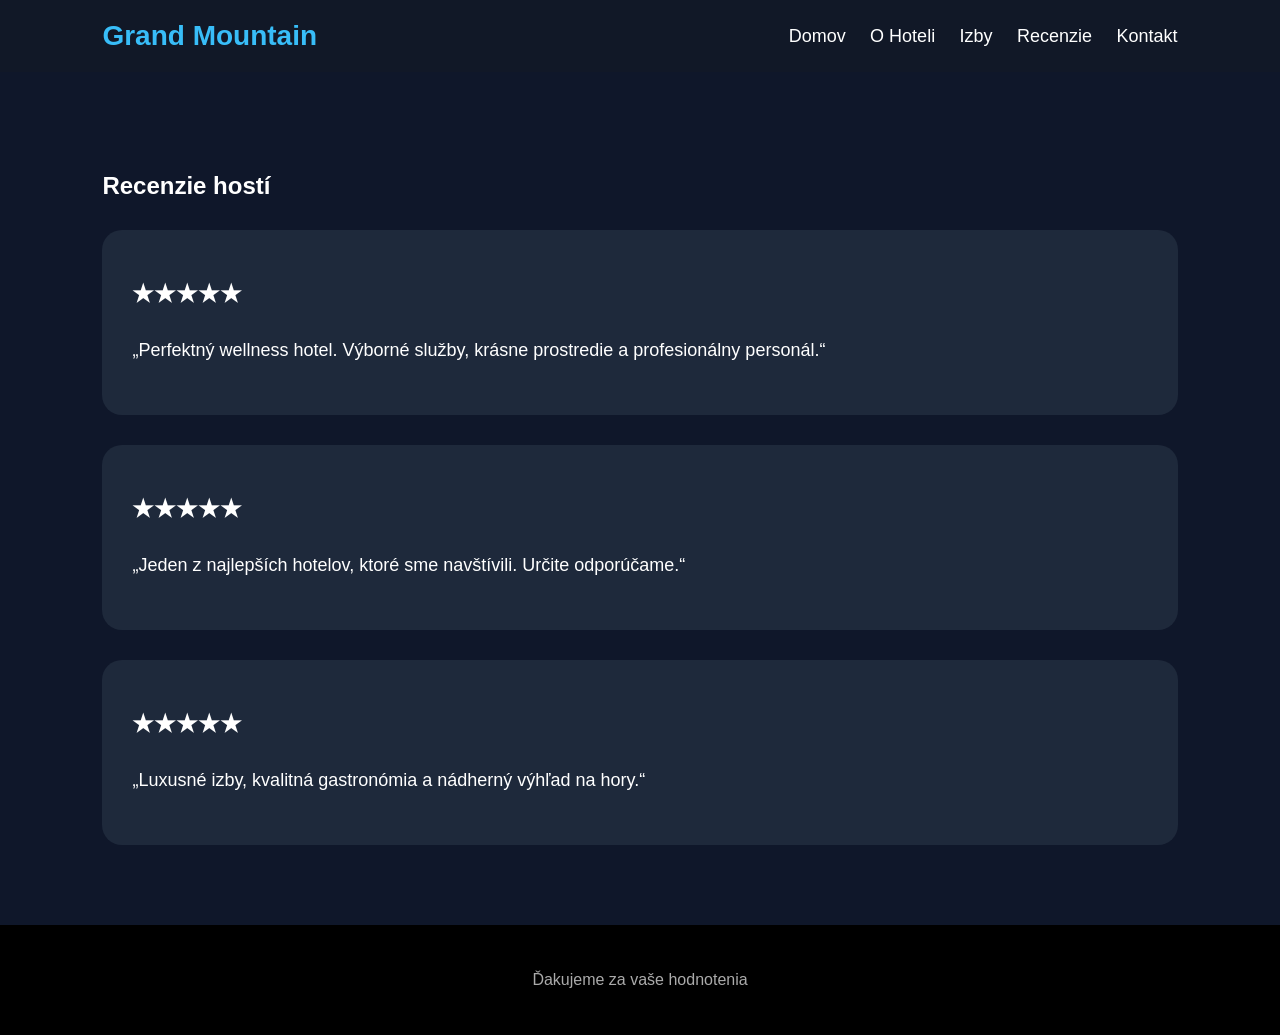
<file: reviews.html>
<!DOCTYPE html>
<html lang="sk">
<head>
<meta charset="UTF-8">
<meta name="viewport" content="width=device-width, initial-scale=1.0">
<title>Recenzie</title>

<link rel="stylesheet" href="style.css">

</head>

<body>

<nav>

    <div class="logo">Grand Mountain</div>

    <div class="menu">
        <a href="index.html">Domov</a>
        <a href="about.html">O Hoteli</a>
        <a href="rooms.html">Izby</a>
        <a href="reviews.html">Recenzie</a>
        <a href="contact.html">Kontakt</a>
    </div>

</nav>

<section>

<h1>Recenzie hostí</h1>

<div class="review">

<h2>★★★★★</h2>

<p>
„Perfektný wellness hotel.
Výborné služby, krásne prostredie
a profesionálny personál.“
</p>

</div>

<div class="review">

<h2>★★★★★</h2>

<p>
„Jeden z najlepších hotelov,
ktoré sme navštívili.
Určite odporúčame.“
</p>

</div>

<div class="review">

<h2>★★★★★</h2>

<p>
„Luxusné izby, kvalitná gastronómia
a nádherný výhľad na hory.“
</p>

</div>

</section>

<footer>

<p>
Ďakujeme za vaše hodnotenia
</p>

</footer>

</body>
</html>
</file>
<file: style.css>
body{
    margin:0;
    background:#0f172a;
    color:white;
    font-family:Arial, Helvetica, sans-serif;
}

nav{
    background:#111827;
    padding:20px 8%;
    display:flex;
    justify-content:space-between;
    align-items:center;
}

.logo{
    font-size:28px;
    font-weight:bold;
    color:#38bdf8;
}

.menu a{
    color:white;
    text-decoration:none;
    margin-left:20px;
    font-size:18px;
}

.menu a:hover{
    color:#38bdf8;
}

header{
    height:90vh;
    background:
    linear-gradient(rgba(0,0,0,0.5), rgba(0,0,0,0.5)),
    url('https://images.unsplash.com/photo-1506744038136-46273834b3fb?q=80&w=1600&auto=format&fit=crop');

    background-size:cover;
    background-position:center;

    display:flex;
    justify-content:center;
    align-items:center;
    text-align:center;
    padding:20px;
}

.hero-text{
    max-width:800px;
}

.hero-text h1{
    font-size:70px;
}

.hero-text p{
    font-size:22px;
    line-height:1.8;
    margin:30px 0;
}

.btn{
    background:#38bdf8;
    color:black;
    padding:15px 35px;
    border-radius:40px;
    text-decoration:none;
    font-weight:bold;
}

section{
    padding:80px 8%;
}

section h1,
section h2{
    margin-bottom:25px;
}

section p{
    line-height:1.9;
    font-size:18px;
}

.gallery{
    display:flex;
    gap:20px;
    margin-top:40px;
    flex-wrap:wrap;
}

.gallery img{
    width:30%;
    min-width:250px;
    border-radius:20px;
}

.dark-section{
    background:#111827;
}

.room-card,
.review{
    background:#1e293b;
    padding:30px;
    border-radius:20px;
    margin-top:30px;
}

.room-card img{
    width:100%;
    max-width:700px;
    border-radius:20px;
}

footer{
    background:black;
    text-align:center;
    padding:30px;
    color:#aaa;
}
</file>
